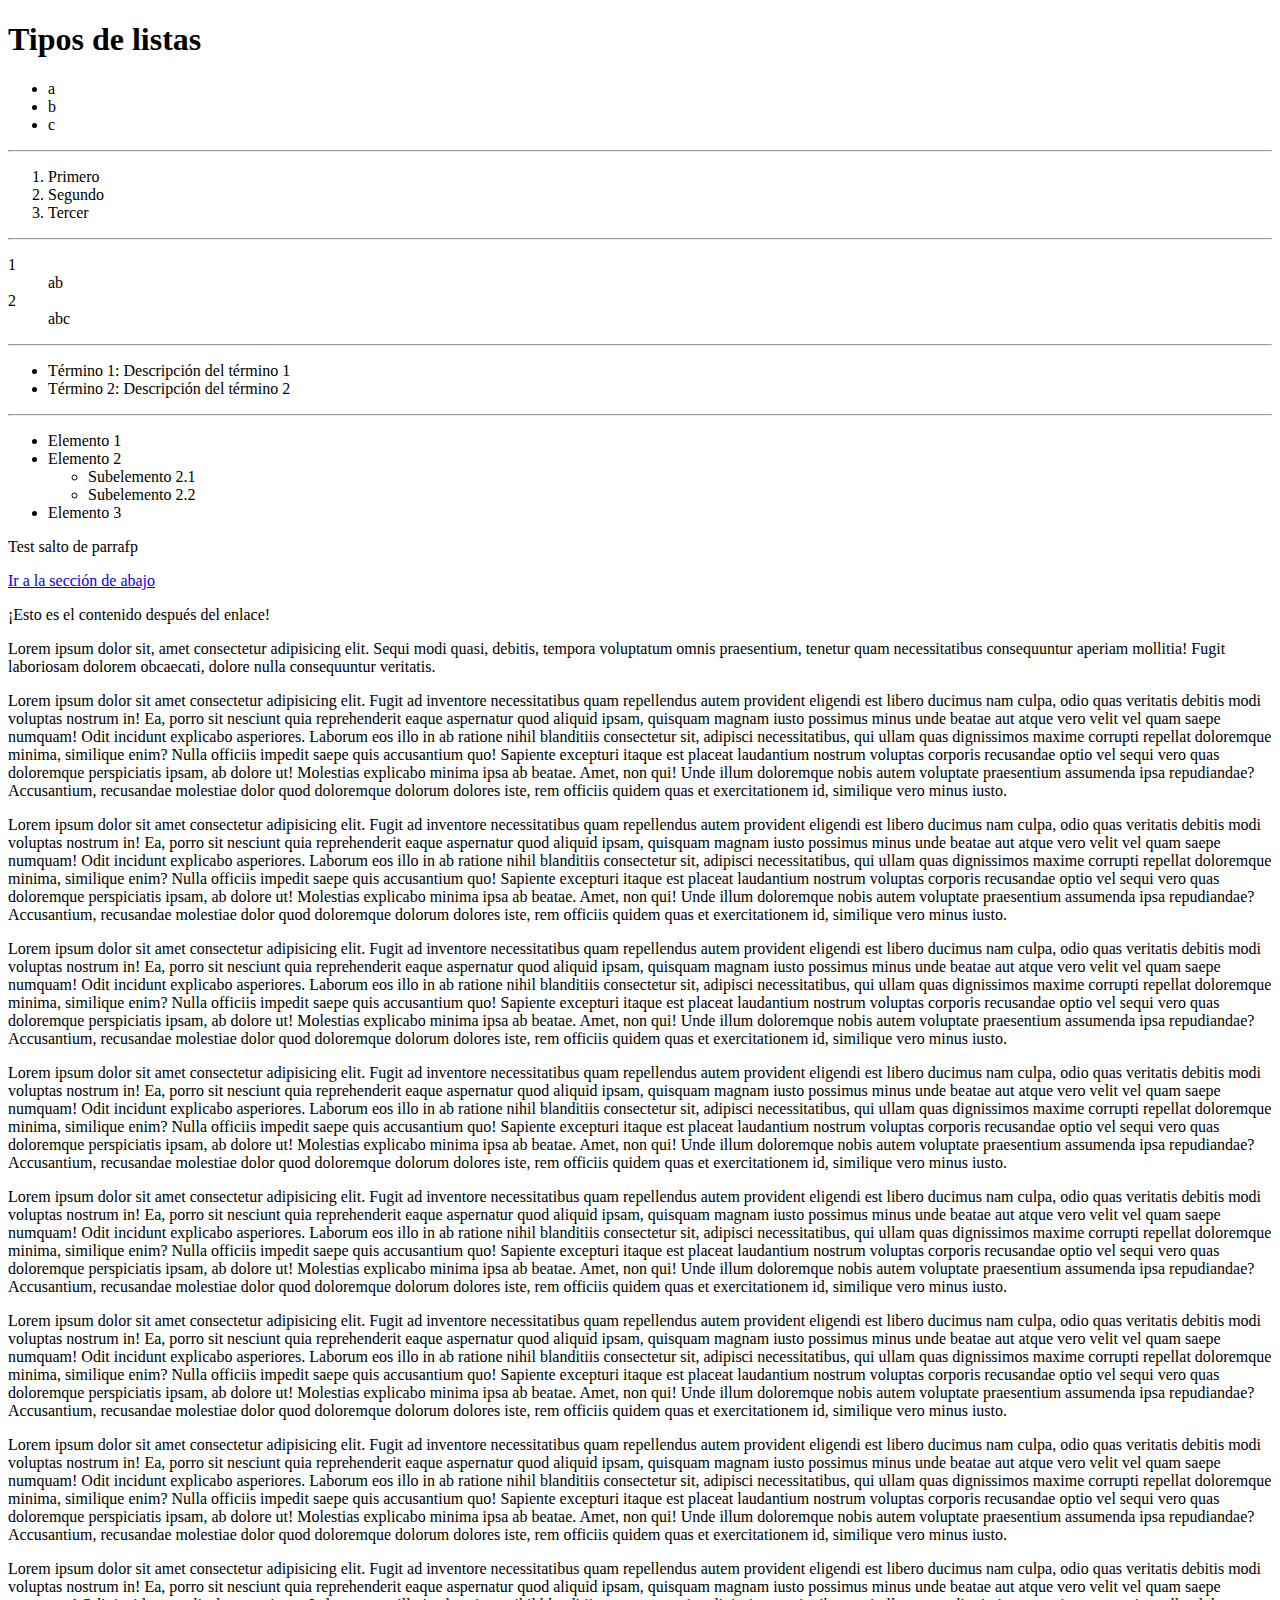
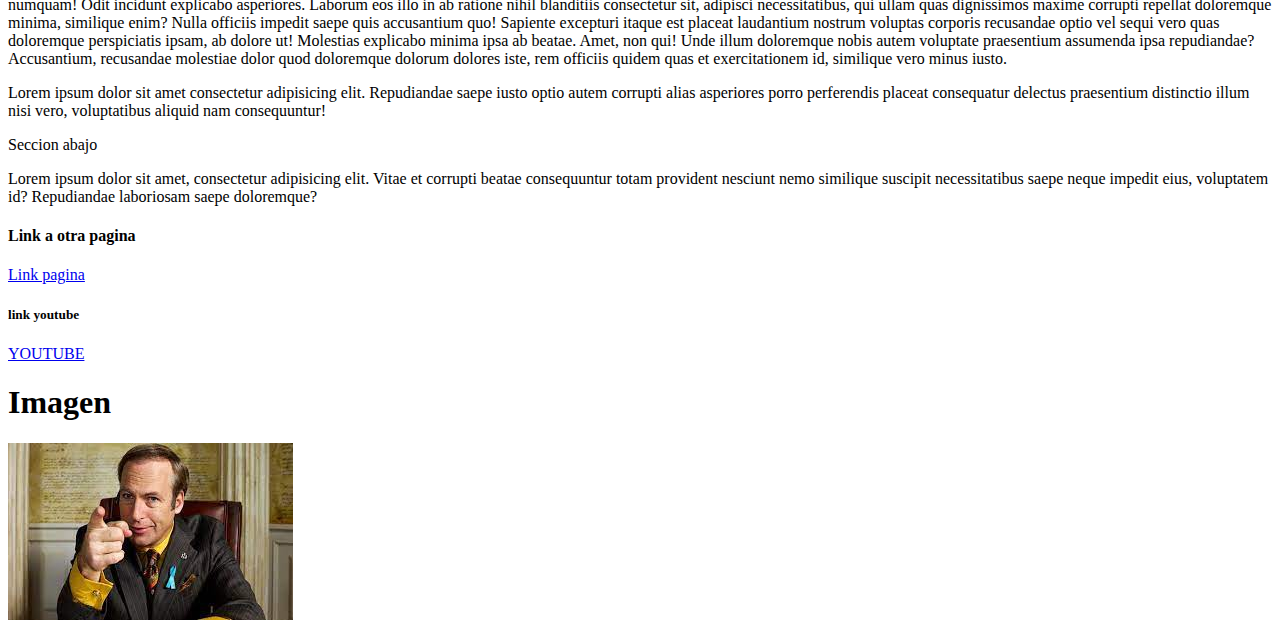
<file: ZX.html>
<!DOCTYPE html>
<html lang="en">
<head>
    <meta charset="UTF-8">
    <meta name="viewport" content="width=device-width, initial-scale=1.0">
    <title>Document</title>

</head>
<body>

    <h1>Tipos de listas</h1>
    <ul>
        <li>a</li>
        <li>b</li>
        <li>c</li>
      </ul>
      <hr>


      <ol>
        <li>Primero</li>
        <li>Segundo </li>
        <li>Tercer</li>
      </ol>
      <hr>
      

      <dl>
        <dt>1</dt>
        <dd>ab</dd>
        <dt>2</dt>
        <dd>abc</dd>
      </dl>
      <hr>
      

      <ul>
        <li>Término 1: Descripción del término 1</li>
        <li>Término 2: Descripción del término 2</li>
      </ul>
      <hr>


      <ul>
        <li>Elemento 1</li>
        <li>Elemento 2
          <ul>
            <li>Subelemento 2.1</li>
            <li>Subelemento 2.2</li>
          </ul>
        </li>
        <li>Elemento 3</li>
      </ul>


      <p>Test salto de parrafp</p>
      <p><a href="#seccion-abajo">Ir a la sección de abajo</a></p>

      <p>¡Esto es el contenido después del enlace!</p>

      <p>Lorem ipsum dolor sit, amet consectetur adipisicing elit. Sequi modi quasi, debitis, tempora voluptatum omnis praesentium, tenetur quam necessitatibus consequuntur aperiam mollitia! Fugit laboriosam dolorem obcaecati, dolore nulla consequuntur veritatis.</p>
      
      <p>Lorem ipsum dolor sit amet consectetur adipisicing elit. Fugit ad inventore necessitatibus quam repellendus autem provident eligendi est libero ducimus nam culpa, odio quas veritatis debitis modi voluptas nostrum in!
      Ea, porro sit nesciunt quia reprehenderit eaque aspernatur quod aliquid ipsam, quisquam magnam iusto possimus minus unde beatae aut atque vero velit vel quam saepe numquam! Odit incidunt explicabo asperiores.
      Laborum eos illo in ab ratione nihil blanditiis consectetur sit, adipisci necessitatibus, qui ullam quas dignissimos maxime corrupti repellat doloremque minima, similique enim? Nulla officiis impedit saepe quis accusantium quo!
      Sapiente excepturi itaque est placeat laudantium nostrum voluptas corporis recusandae optio vel sequi vero quas doloremque perspiciatis ipsam, ab dolore ut! Molestias explicabo minima ipsa ab beatae. Amet, non qui!
      Unde illum doloremque nobis autem voluptate praesentium assumenda ipsa repudiandae? Accusantium, recusandae molestiae dolor quod doloremque dolorum dolores iste, rem officiis quidem quas et exercitationem id, similique vero minus iusto.</p>

      <p>Lorem ipsum dolor sit amet consectetur adipisicing elit. Fugit ad inventore necessitatibus quam repellendus autem provident eligendi est libero ducimus nam culpa, odio quas veritatis debitis modi voluptas nostrum in!
        Ea, porro sit nesciunt quia reprehenderit eaque aspernatur quod aliquid ipsam, quisquam magnam iusto possimus minus unde beatae aut atque vero velit vel quam saepe numquam! Odit incidunt explicabo asperiores.
        Laborum eos illo in ab ratione nihil blanditiis consectetur sit, adipisci necessitatibus, qui ullam quas dignissimos maxime corrupti repellat doloremque minima, similique enim? Nulla officiis impedit saepe quis accusantium quo!
        Sapiente excepturi itaque est placeat laudantium nostrum voluptas corporis recusandae optio vel sequi vero quas doloremque perspiciatis ipsam, ab dolore ut! Molestias explicabo minima ipsa ab beatae. Amet, non qui!
        Unde illum doloremque nobis autem voluptate praesentium assumenda ipsa repudiandae? Accusantium, recusandae molestiae dolor quod doloremque dolorum dolores iste, rem officiis quidem quas et exercitationem id, similique vero minus iusto.</p><p>Lorem ipsum dolor sit amet consectetur adipisicing elit. Fugit ad inventore necessitatibus quam repellendus autem provident eligendi est libero ducimus nam culpa, odio quas veritatis debitis modi voluptas nostrum in!
        Ea, porro sit nesciunt quia reprehenderit eaque aspernatur quod aliquid ipsam, quisquam magnam iusto possimus minus unde beatae aut atque vero velit vel quam saepe numquam! Odit incidunt explicabo asperiores.
        Laborum eos illo in ab ratione nihil blanditiis consectetur sit, adipisci necessitatibus, qui ullam quas dignissimos maxime corrupti repellat doloremque minima, similique enim? Nulla officiis impedit saepe quis accusantium quo!
        Sapiente excepturi itaque est placeat laudantium nostrum voluptas corporis recusandae optio vel sequi vero quas doloremque perspiciatis ipsam, ab dolore ut! Molestias explicabo minima ipsa ab beatae. Amet, non qui!
        Unde illum doloremque nobis autem voluptate praesentium assumenda ipsa repudiandae? Accusantium, recusandae molestiae dolor quod doloremque dolorum dolores iste, rem officiis quidem quas et exercitationem id, similique vero minus iusto.</p>

      <p>Lorem ipsum dolor sit amet consectetur adipisicing elit. Fugit ad inventore necessitatibus quam repellendus autem provident eligendi est libero ducimus nam culpa, odio quas veritatis debitis modi voluptas nostrum in!
            Ea, porro sit nesciunt quia reprehenderit eaque aspernatur quod aliquid ipsam, quisquam magnam iusto possimus minus unde beatae aut atque vero velit vel quam saepe numquam! Odit incidunt explicabo asperiores.
            Laborum eos illo in ab ratione nihil blanditiis consectetur sit, adipisci necessitatibus, qui ullam quas dignissimos maxime corrupti repellat doloremque minima, similique enim? Nulla officiis impedit saepe quis accusantium quo!
            Sapiente excepturi itaque est placeat laudantium nostrum voluptas corporis recusandae optio vel sequi vero quas doloremque perspiciatis ipsam, ab dolore ut! Molestias explicabo minima ipsa ab beatae. Amet, non qui!
            Unde illum doloremque nobis autem voluptate praesentium assumenda ipsa repudiandae? Accusantium, recusandae molestiae dolor quod doloremque dolorum dolores iste, rem officiis quidem quas et exercitationem id, similique vero minus iusto.</p>
            <p>Lorem ipsum dolor sit amet consectetur adipisicing elit. Fugit ad inventore necessitatibus quam repellendus autem provident eligendi est libero ducimus nam culpa, odio quas veritatis debitis modi voluptas nostrum in!
                Ea, porro sit nesciunt quia reprehenderit eaque aspernatur quod aliquid ipsam, quisquam magnam iusto possimus minus unde beatae aut atque vero velit vel quam saepe numquam! Odit incidunt explicabo asperiores.
                Laborum eos illo in ab ratione nihil blanditiis consectetur sit, adipisci necessitatibus, qui ullam quas dignissimos maxime corrupti repellat doloremque minima, similique enim? Nulla officiis impedit saepe quis accusantium quo!
                Sapiente excepturi itaque est placeat laudantium nostrum voluptas corporis recusandae optio vel sequi vero quas doloremque perspiciatis ipsam, ab dolore ut! Molestias explicabo minima ipsa ab beatae. Amet, non qui!
                Unde illum doloremque nobis autem voluptate praesentium assumenda ipsa repudiandae? Accusantium, recusandae molestiae dolor quod doloremque dolorum dolores iste, rem officiis quidem quas et exercitationem id, similique vero minus iusto.</p>
                <p>Lorem ipsum dolor sit amet consectetur adipisicing elit. Fugit ad inventore necessitatibus quam repellendus autem provident eligendi est libero ducimus nam culpa, odio quas veritatis debitis modi voluptas nostrum in!
                    Ea, porro sit nesciunt quia reprehenderit eaque aspernatur quod aliquid ipsam, quisquam magnam iusto possimus minus unde beatae aut atque vero velit vel quam saepe numquam! Odit incidunt explicabo asperiores.
                    Laborum eos illo in ab ratione nihil blanditiis consectetur sit, adipisci necessitatibus, qui ullam quas dignissimos maxime corrupti repellat doloremque minima, similique enim? Nulla officiis impedit saepe quis accusantium quo!
                    Sapiente excepturi itaque est placeat laudantium nostrum voluptas corporis recusandae optio vel sequi vero quas doloremque perspiciatis ipsam, ab dolore ut! Molestias explicabo minima ipsa ab beatae. Amet, non qui!
                    Unde illum doloremque nobis autem voluptate praesentium assumenda ipsa repudiandae? Accusantium, recusandae molestiae dolor quod doloremque dolorum dolores iste, rem officiis quidem quas et exercitationem id, similique vero minus iusto.</p>
                    <p>Lorem ipsum dolor sit amet consectetur adipisicing elit. Fugit ad inventore necessitatibus quam repellendus autem provident eligendi est libero ducimus nam culpa, odio quas veritatis debitis modi voluptas nostrum in!
                        Ea, porro sit nesciunt quia reprehenderit eaque aspernatur quod aliquid ipsam, quisquam magnam iusto possimus minus unde beatae aut atque vero velit vel quam saepe numquam! Odit incidunt explicabo asperiores.
                        Laborum eos illo in ab ratione nihil blanditiis consectetur sit, adipisci necessitatibus, qui ullam quas dignissimos maxime corrupti repellat doloremque minima, similique enim? Nulla officiis impedit saepe quis accusantium quo!
                        Sapiente excepturi itaque est placeat laudantium nostrum voluptas corporis recusandae optio vel sequi vero quas doloremque perspiciatis ipsam, ab dolore ut! Molestias explicabo minima ipsa ab beatae. Amet, non qui!
                        Unde illum doloremque nobis autem voluptate praesentium assumenda ipsa repudiandae? Accusantium, recusandae molestiae dolor quod doloremque dolorum dolores iste, rem officiis quidem quas et exercitationem id, similique vero minus iusto.</p>
                        <p>Lorem ipsum dolor sit amet consectetur adipisicing elit. Fugit ad inventore necessitatibus quam repellendus autem provident eligendi est libero ducimus nam culpa, odio quas veritatis debitis modi voluptas nostrum in!
                            Ea, porro sit nesciunt quia reprehenderit eaque aspernatur quod aliquid ipsam, quisquam magnam iusto possimus minus unde beatae aut atque vero velit vel quam saepe numquam! Odit incidunt explicabo asperiores.
                            Laborum eos illo in ab ratione nihil blanditiis consectetur sit, adipisci necessitatibus, qui ullam quas dignissimos maxime corrupti repellat doloremque minima, similique enim? Nulla officiis impedit saepe quis accusantium quo!
                            Sapiente excepturi itaque est placeat laudantium nostrum voluptas corporis recusandae optio vel sequi vero quas doloremque perspiciatis ipsam, ab dolore ut! Molestias explicabo minima ipsa ab beatae. Amet, non qui!
                            Unde illum doloremque nobis autem voluptate praesentium assumenda ipsa repudiandae? Accusantium, recusandae molestiae dolor quod doloremque dolorum dolores iste, rem officiis quidem quas et exercitationem id, similique vero minus iusto.</p>
      

    
      <p>Lorem ipsum dolor sit amet consectetur adipisicing elit. Repudiandae saepe iusto optio autem corrupti alias asperiores porro perferendis placeat consequatur delectus praesentium distinctio illum nisi vero, voluptatibus aliquid nam consequuntur!</p>
      <!-- Esta es la sección de abajo a la que se enlaza -->
      <p id="seccion-abajo">Seccion abajo</p>
      <p>Lorem ipsum dolor sit amet, consectetur adipisicing elit. Vitae et corrupti beatae 
        consequuntur totam provident nesciunt nemo similique suscipit necessitatibus saepe 
        neque impedit eius, voluptatem id? Repudiandae laboriosam saepe doloremque?
      </p>

      <h4>  Link a otra pagina </h4>
      <a href="pagina.html"  target="_blank">Link pagina</a>

      <h5>link youtube</h5>
      <a href="http://www.youtube.com/" target="_blank" rel="noopener noreferrer">YOUTUBE</a>
      <br>

      <h1>Imagen</h1>

      <img src="img/saul.jpg" alt="">

      
            
    





 


 
    
</body>
</html>
</file>
